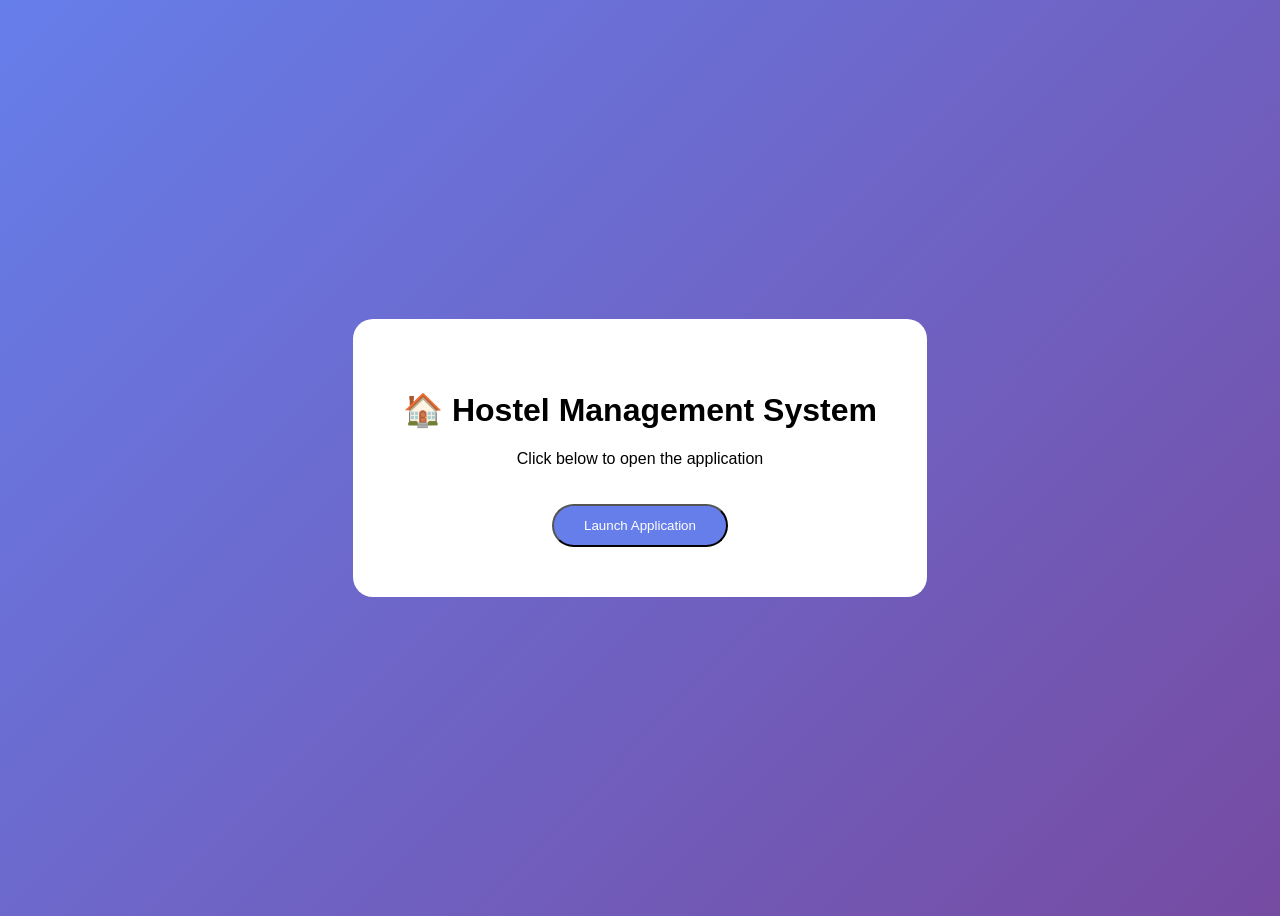
<file: index.html>
<!DOCTYPE html>
<html lang="en">
<head>
    <meta charset="UTF-8">
    <title>Hostel Management System</title>
    <style>
        body {
            display: flex;
            justify-content: center;
            align-items: center;
            height: 100vh;
            background: linear-gradient(135deg, #667eea, #764ba2);
            font-family: Arial, sans-serif;
        }
        .container {
            text-align: center;
            background: white;
            padding: 50px;
            border-radius: 20px;
        }
        .btn {
            display: inline-block;
            padding: 12px 30px;
            background: #667eea;
            color: white;
            text-decoration: none;
            border-radius: 30px;
            margin-top: 20px;
        }
        .btn:hover { background: #764ba2; }
        .error { color: red; font-size: 12px; margin-top: 15px; display: none; }
    </style>
</head>
<body>
    <div class="container">
        <h1>🏠 Hostel Management System</h1>
        <p>Click below to open the application</p>
        <button class="btn" onclick="openLocal()">Launch Application</button>
        <div id="error" class="error">
            ⚠️ XAMPP not detected. Please install XAMPP and start Apache & MySQL.
        </div>
    </div>

    <script>
        function openLocal() {
            window.location.href = "https://sql207.infinityfree.com/htdocs/hostel-management-system/index.php";
            setTimeout(function() {
                document.getElementById('error').style.display = 'block';
            }, 2000);
        }
    </script>
</body>
</html>
</file>
